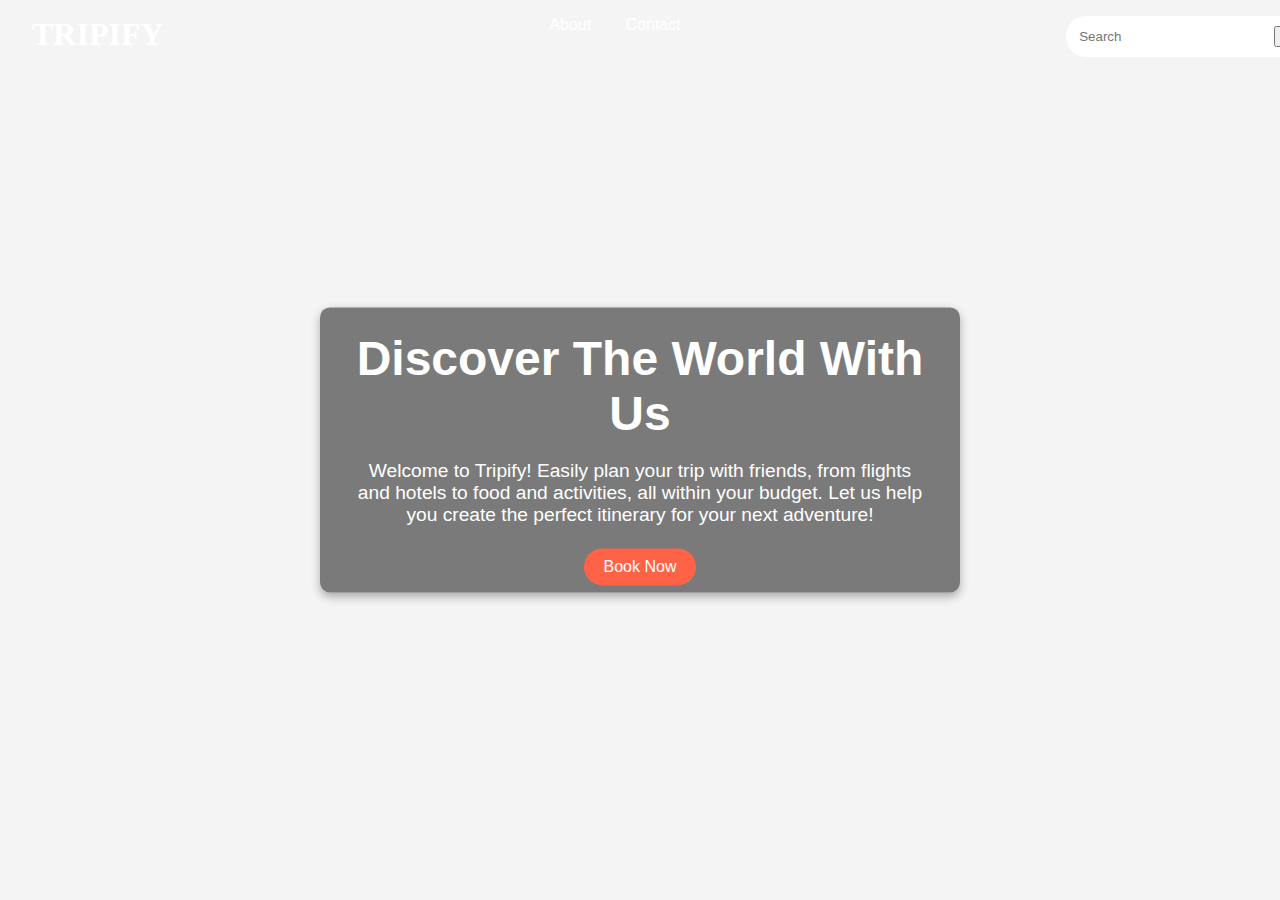
<file: templates/index.html>
<!DOCTYPE html>
<html lang="en">

<head>
    <meta charset="UTF-8">
    <meta name="viewport" content="width=device-width, initial-scale=1.0">
    <meta http-equiv="X-UA-Compatible" content="ie=edge">
    <title>Tripify - Discover the World With Us</title>
    <style>
        /* Your existing styles */
        body {
            margin: 0;
            font-family: Arial, sans-serif;
            background-color: #f4f4f4;
        }

        header {
            height: 100vh;
            position: relative;
            color: #fff;
            background: url('https://e1.pxfuel.com/desktop-wallpaper/956/138/desktop-wallpaper-festive-colors-cardiff-california1-parachute.jpg') no-repeat center center;
            background-size: cover;
        }

        header nav {
            display: flex;
            justify-content: space-between;
            padding: 1rem 2rem;
            position: absolute;
            width: 100%;
            top: 0;
        }

        header nav a {
            color: white;
            text-decoration: none;
            margin: 0 15px;
        }

        header nav a:hover {
            text-decoration: underline;
        }

        .search-bar {
            display: flex;
            align-items: center;
            background: white;
            padding: 0.3rem;
            border-radius: 20px;
        }

        .search-bar input {
            border: none;
            outline: none;
            padding: 0.5rem;
            border-radius: 20px;
            margin-right: 10px;
        }

        header .content {
            position: absolute;
            top: 50%;
            left: 50%;
            transform: translate(-50%, -50%);
            text-align: center;
            padding: 1rem 2rem;
            background: rgba(0, 0, 0, 0.5);
            border-radius: 10px;
            box-shadow: 0 4px 10px rgba(0, 0, 0, 0.3);
        }

        header .logo {
            font-size: 2rem; /* Adjust the size as needed */
            font-weight: bold; /* Make it bold if you want */
            color: white; /* Make sure it's visible on the background */
        }
        
        header .content h1 {
            font-size: 3rem;
            margin: 0.5rem 0;
        }

        header .content p {
            font-size: 1.2rem;
            margin-bottom: 2rem;
        }

        .btn {
            background-color: #FF6347;
            color: white;
            padding: 10px 20px;
            text-decoration: none;
            font-size: 1rem;
            border-radius: 25px;
            cursor: pointer;
        }

        .btn:hover {
            background-color: #FF4500;
        }
        .logo {
            font-family:"Erica One", regular;
            font-size: 4rem; /* Adjust the size as needed */
            font-weight: 400;
            font-style: normal;
            color: white; /* Make sure it's visible */
        }
    </style>
</head>

<body>
    <header>
        <nav>
            <div class="logo">TRIPIFY</div>
            <div class="menu">
                <a href="/about">About</a>
                <a href="/contact">Contact</a>
            </div>
            <div class="search-bar">
                <input type="text" placeholder="Search">
                <button type="submit">&#128269;</button>
            </div>
        </nav>
        <div class="content">
            <h1>Discover The World With Us</h1>
            <p>Welcome to Tripify! Easily plan your trip with friends, from flights and hotels to food and activities, all within your budget. Let us help you create the perfect itinerary for your next adventure!</p>
            <a class="btn" href="/booknow">Book Now</a>
        </div>
    </header>
</body>

</html>
</file>
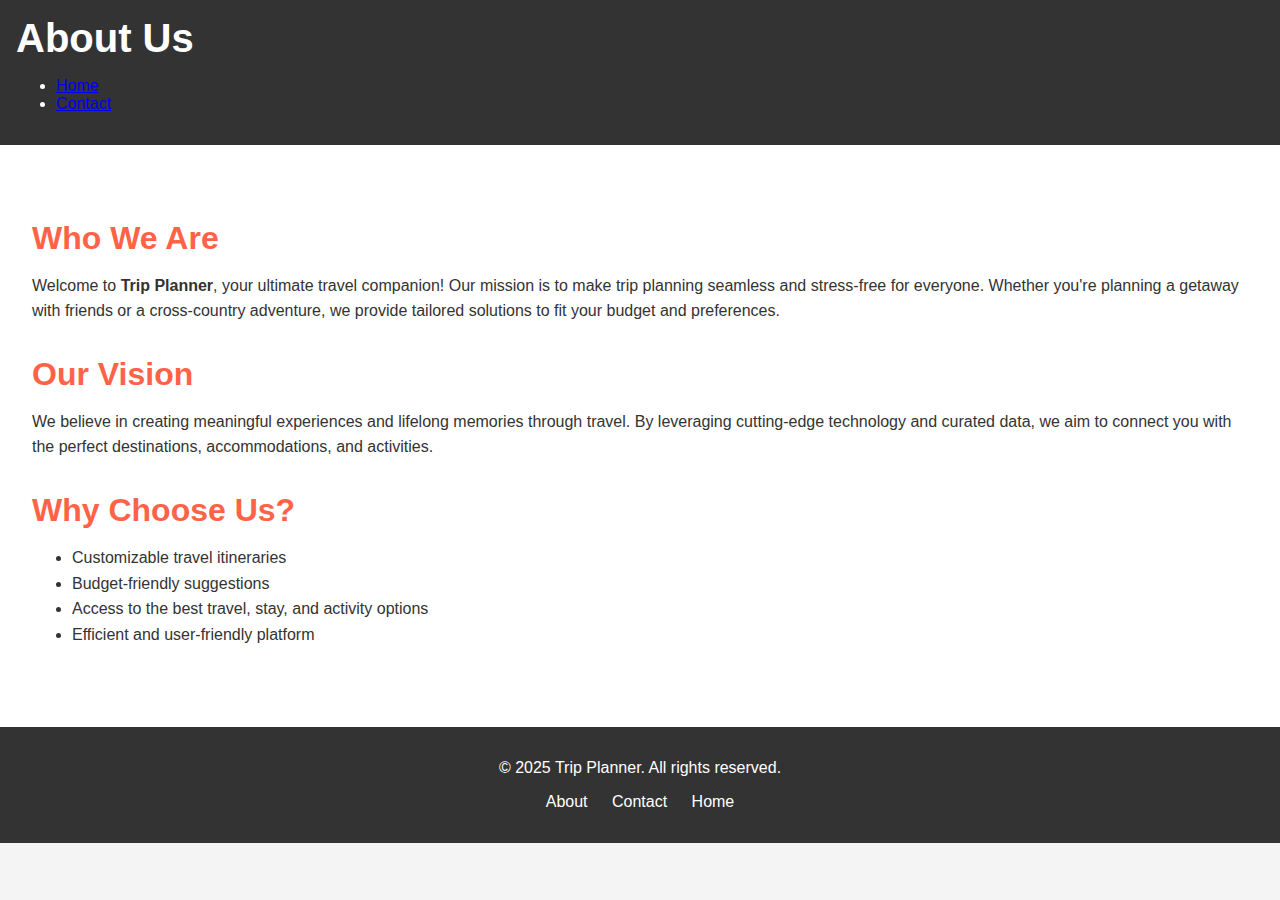
<file: templates/about.html>
<!DOCTYPE html>
<html lang="en">
<head>
    <meta charset="UTF-8">
    <meta name="viewport" content="width=device-width, initial-scale=1.0">
    <title>About Us - Trip Planner</title>
    <style>
        body {
            margin: 0;
            font-family: Arial, sans-serif;
            background-color: #f4f4f4;
        }

        header {
            padding: 1rem;
            background-color: #333;
            color: white;
        }

        header h1 {
            margin: 0;
            font-size: 2.5rem;
        }

        main {
            padding: 3rem 2rem;
            background-color: #fff;
            color: #333;
        }

        main h1 {
            text-align: center;
            font-size: 3rem;
            margin-bottom: 2rem;
        }

        section {
            margin-bottom: 2rem;
        }

        section h2 {
            font-size: 2rem;
            color: #FF6347;
            margin-bottom: 1rem;
        }

        section p, section ul {
            font-size: 1rem;
            line-height: 1.6;
        }

        footer {
            background-color: #333;
            color: white;
            text-align: center;
            padding: 1rem;
        }

        footer nav ul {
            list-style: none;
            padding: 0;
        }

        footer nav ul li {
            display: inline;
            margin: 0 10px;
        }

        footer nav ul li a {
            color: white;
            text-decoration: none;
        }

        footer nav ul li a:hover {
            text-decoration: underline;
        }
    </style>
</head>
<body>
    <header>
        <h1>About Us</h1>
        <nav>
            <ul>
                <li><a href="/index">Home</a></li>
                <li><a href="/contact">Contact</a></li>
            </ul>
        </nav>
    </header>
    <main>
        <section>
            <h2>Who We Are</h2>
            <p>
                Welcome to <strong>Trip Planner</strong>, your ultimate travel companion! 
                Our mission is to make trip planning seamless and stress-free for everyone. 
                Whether you're planning a getaway with friends or a cross-country adventure, 
                we provide tailored solutions to fit your budget and preferences.
            </p>
        </section>

        <section>
            <h2>Our Vision</h2>
            <p>
                We believe in creating meaningful experiences and lifelong memories through travel. 
                By leveraging cutting-edge technology and curated data, we aim to connect you with 
                the perfect destinations, accommodations, and activities.
            </p>
        </section>

        <section>
            <h2>Why Choose Us?</h2>
            <ul>
                <li>Customizable travel itineraries</li>
                <li>Budget-friendly suggestions</li>
                <li>Access to the best travel, stay, and activity options</li>
                <li>Efficient and user-friendly platform</li>
            </ul>
        </section>
    </main>
    <footer>
        <p>&copy; 2025 Trip Planner. All rights reserved.</p>
        <nav>
            <ul>
                <li><a href="/about">About</a></li>
                <li><a href="/contact">Contact</a></li>
                <li><a href="/index">Home</a></li>
            </ul>
        </nav>
    </footer>
</body>
</html>
</file>
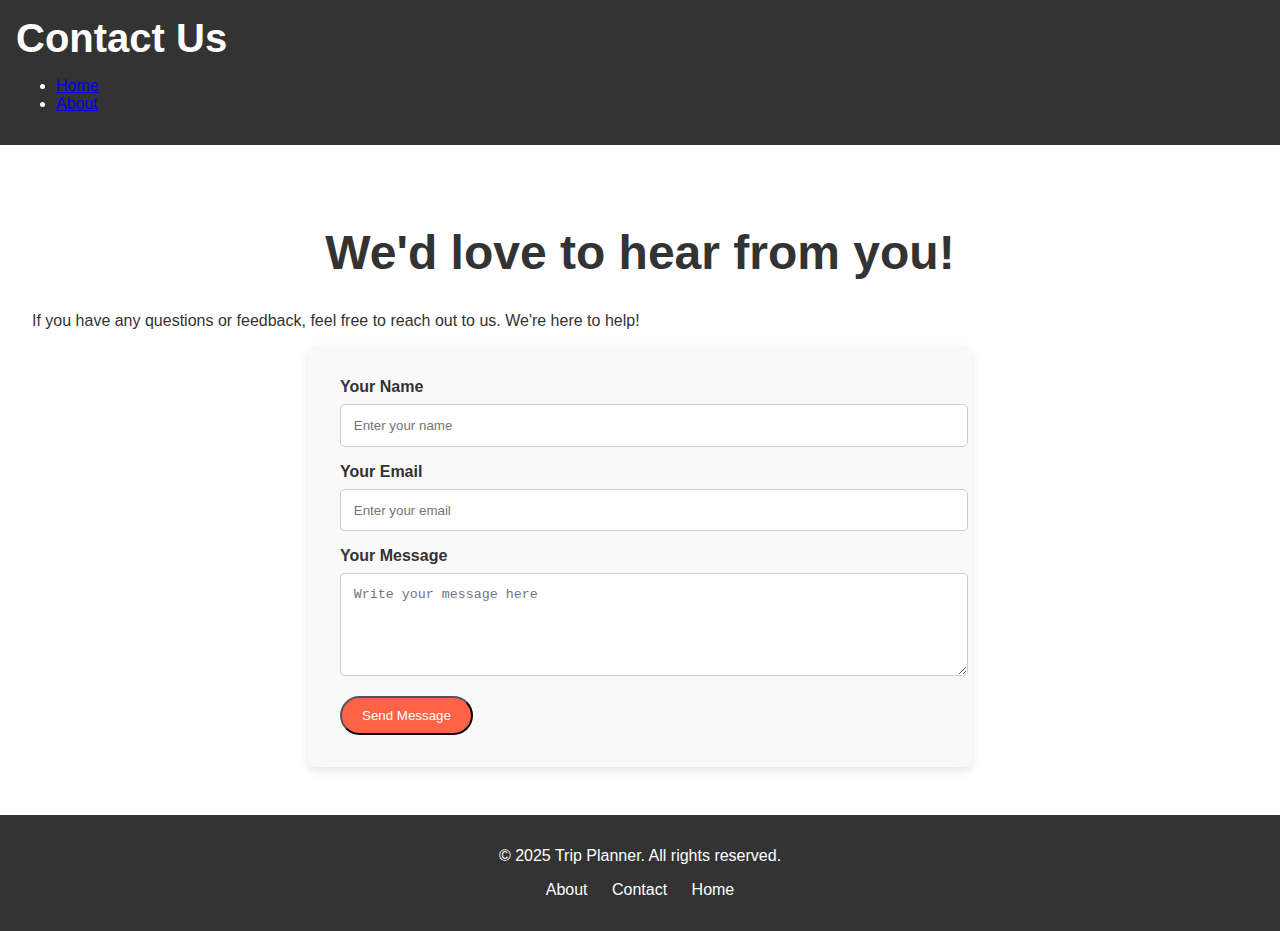
<file: templates/contact.html>
<!DOCTYPE html>
<html lang="en">
<head>
    <meta charset="UTF-8">
    <meta name="viewport" content="width=device-width, initial-scale=1.0">
    <title>Contact Us - Trip Planner</title>
    <style>
        body {
            margin: 0;
            font-family: Arial, sans-serif;
            background-color: #f4f4f4;
        }

        header {
            padding: 1rem;
            background-color: #333;
            color: white;
        }

        header h1 {
            margin: 0;
            font-size: 2.5rem;
        }

        main {
            padding: 3rem 2rem;
            background-color: #fff;
            color: #333;
        }

        main h1 {
            text-align: center;
            font-size: 3rem;
            margin-bottom: 2rem;
        }

        form {
            max-width: 600px;
            margin: 0 auto;
            padding: 2rem;
            background-color: #f9f9f9;
            border-radius: 8px;
            box-shadow: 0 4px 10px rgba(0, 0, 0, 0.1);
        }

        form label {
            display: block;
            margin-bottom: 0.5rem;
            font-weight: bold;
        }

        form input, form textarea {
            width: 100%;
            padding: 0.8rem;
            margin-bottom: 1rem;
            border-radius: 5px;
            border: 1px solid #ccc;
        }

        form button {
            background-color: #FF6347;
            color: white;
            padding: 10px 20px;
            border-radius: 25px;
            cursor: pointer;
        }

        form button:hover {
            background-color: #FF4500;
        }

        footer {
            background-color: #333;
            color: white;
            text-align: center;
            padding: 1rem;
        }

        footer nav ul {
            list-style: none;
            padding: 0;
        }

        footer nav ul li {
            display: inline;
            margin: 0 10px;
        }

        footer nav ul li a {
            color: white;
            text-decoration: none;
        }

        footer nav ul li a:hover {
            text-decoration: underline;
        }
    </style>
</head>
<body>
    <header>
        <h1>Contact Us</h1>
        <nav>
            <ul>
                <li><a href="/index">Home</a></li>
                <li><a href="/about">About</a></li>
            </ul>
        </nav>
    </header>
    <main>
        <h1>We'd love to hear from you!</h1>
        <p>If you have any questions or feedback, feel free to reach out to us. We're here to help!</p>
        
        <form action="your_submission_endpoint" method="POST">
            <label for="name">Your Name</label>
            <input type="text" id="name" name="name" required placeholder="Enter your name">
            
            <label for="email">Your Email</label>
            <input type="email" id="email" name="email" required placeholder="Enter your email">
            
            <label for="message">Your Message</label>
            <textarea id="message" name="message" rows="5" required placeholder="Write your message here"></textarea>
            
            <button type="submit">Send Message</button>
        </form>
    </main>
    <footer>
        <p>&copy; 2025 Trip Planner. All rights reserved.</p>
        <nav>
            <ul>
                <li><a href="/about">About</a></li>
                <li><a href="/contact">Contact</a></li>
                <li><a href="/index">Home</a></li>
            </ul>
        </nav>
    </footer>
</body>
</html>
</file>
